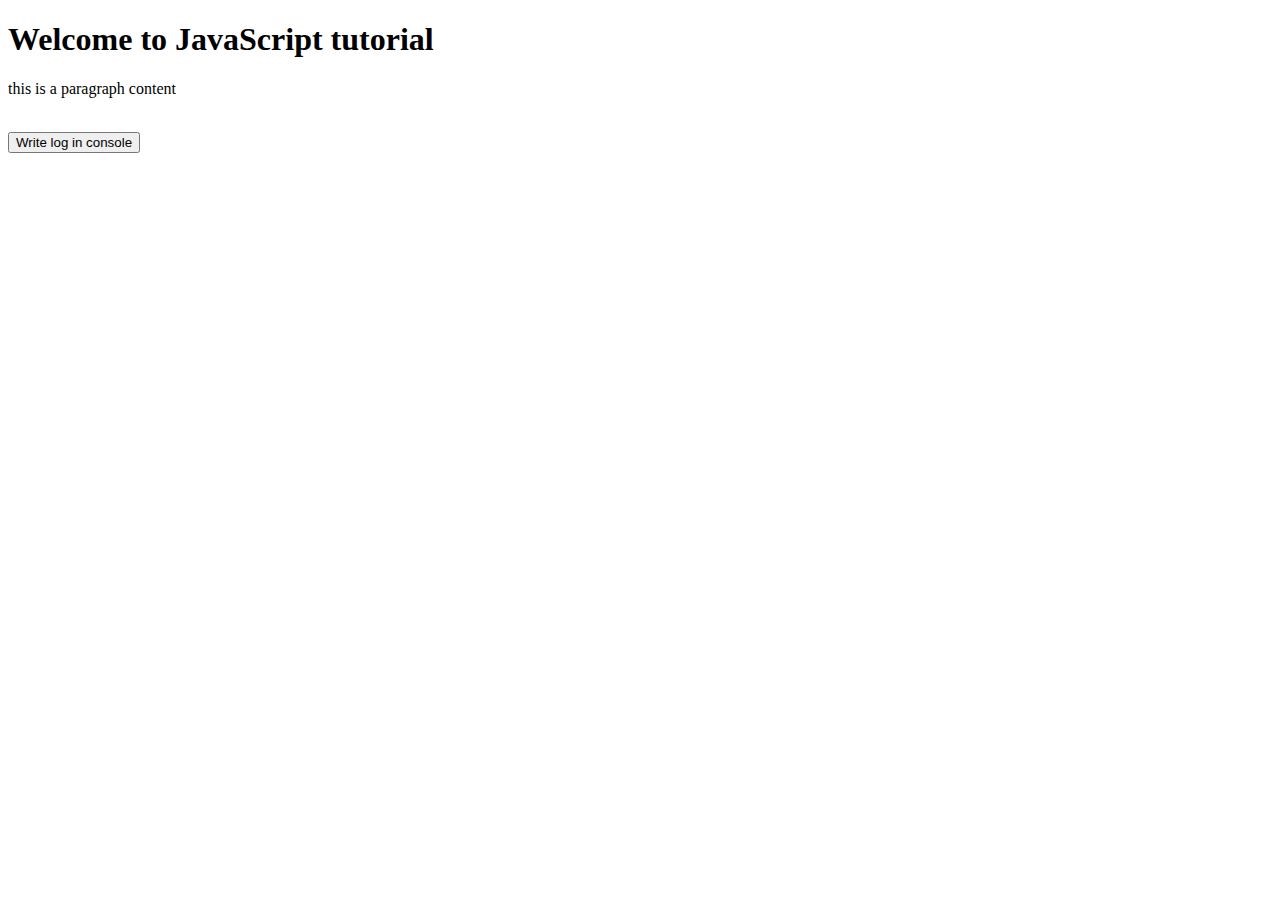
<file: session-00/index.html>
<!DOCTYPE html>
<html lang="en">

<head>
    <meta charset="UTF-8">
    <meta name="viewport" content="width=device-width, initial-scale=1.0">
    <title>s00-JavaScript</title>
</head>

<body>
    <h1>Welcome to JavaScript tutorial</h1>
    <p id="p-content">this is a paragraph content</p>
    <br>
    <button onclick="console.log('button clicked!')">Write log in console</button>
    <!-- <script>
        alert('hello world from js!')
    </script> -->
    <!-- <script src="./js/main.js"></script>
    <script src="./js/var_let_const.js"></script>
    <script src="./js/datatypes.js"></script>
    <script src="./js/object-part-01.js"></script>
    <script src="./js/functions.js"></script>
    <script src="./js/array_object.js"></script>
    <script src="./js/control_statements.js"></script>
    <script src="./js/equality_strict_equality.js"></script>
    <script src="./js/array-methods.js"></script> -->
    <script src="./js/oop-p01.js"></script>
</body>

</html>
</file>
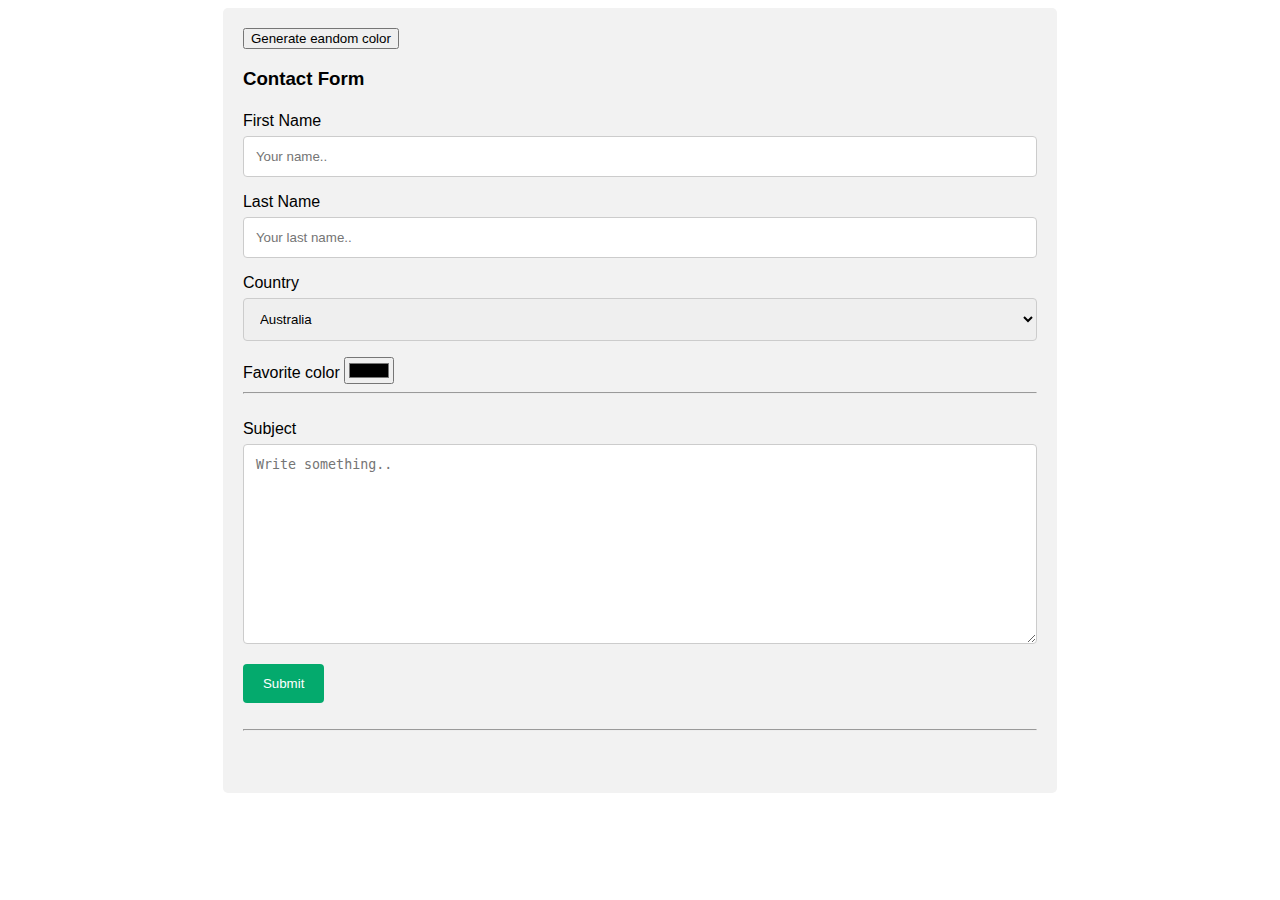
<file: session-00/dom-manipulations-with-js.html>
<!DOCTYPE html>
<html lang="en">

<head>
    <meta charset="UTF-8">
    <meta name="viewport" content="width=device-width, initial-scale=1.0">
    <title>DOM manipulation with JavaScript</title>
    <link rel="stylesheet" href="./css/style.css">
</head>

<body>
    <div class="container">
        <button id="btnChangeBgColor" type="button">Generate eandom color</button>
        <h3>Contact Form</h3>
        <h5 id="msg"></h5>
        <form id="my-form">
            <label for="fname">First Name</label>
            <input type="text" id="fname" name="firstname" placeholder="Your name..">

            <label for="lname">Last Name</label>
            <input type="text" id="lname" name="lastname" placeholder="Your last name..">

            <label for="country">Country</label>
            <select id="country" name="country">
                <option value="australia">Australia</option>
                <option value="canada">Canada</option>
                <option value="usa">USA</option>
            </select>
            <br>
            <label for="fav-color">Favorite color</label>
            <input type="color" id="fav-color">
            <hr>
            <br>
            <label for="subject">Subject</label>
            <textarea id="subject" name="subject" placeholder="Write something.." style="height:200px"></textarea>

            <input type="submit" value="Submit">
        </form>
        <br>
        <hr>
        <br>
        <ol id="contacts-list">
            <!-- filled dynamically -->
        </ol>
    </div>
    <div class="myclass" id="mydiv"></div>
    <script src="js/dom.js"></script>
</body>

</html>
</file>
<file: session-00/css/style.css>
body {
    font-family: Arial, Helvetica, sans-serif;
}

* {
    box-sizing: border-box;
}

input[type=text],
select,
textarea {
    width: 100%;
    padding: 12px;
    border: 1px solid #ccc;
    border-radius: 4px;
    box-sizing: border-box;
    margin-top: 6px;
    margin-bottom: 16px;
    resize: vertical;
}

input[type=submit] {
    background-color: #04AA6D;
    color: white;
    padding: 12px 20px;
    border: none;
    border-radius: 4px;
    cursor: pointer;
}

input[type=submit]:hover {
    background-color: #45a049;
}

.container {
    border-radius: 5px;
    background-color: #f2f2f2;
    padding: 20px;
    width: 66%;
    margin: auto;
}

.error{
    color: rgb(255, 255, 255);
    background-color: tomato;
    padding: 5px;
}
</file>
